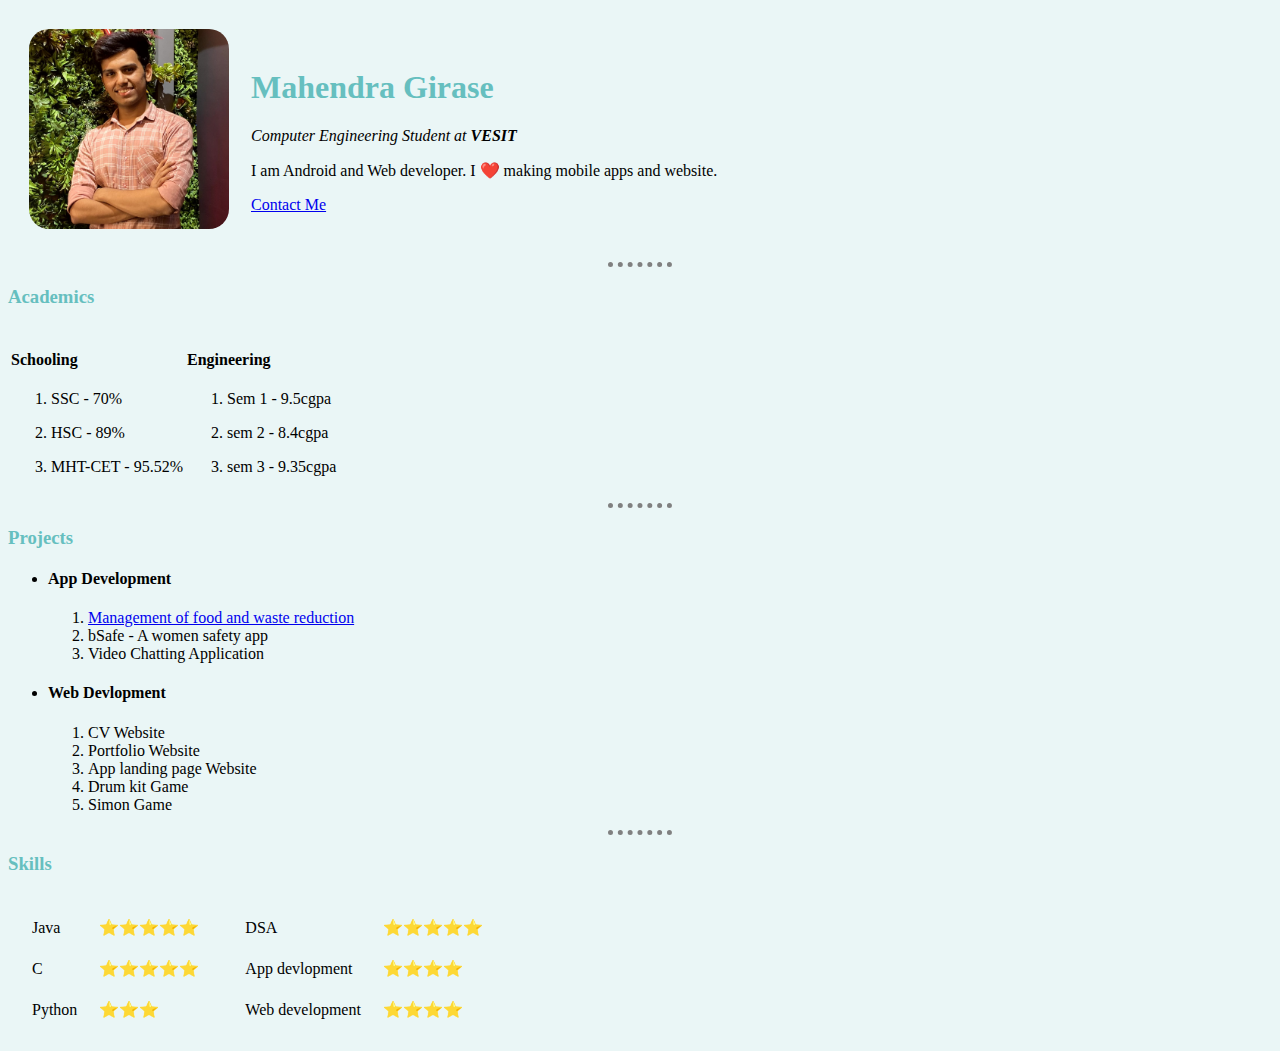
<file: index.html>
<!DOCTYPE html>

    <head>
        <meta charset="utf-8">
        <title>Mahendra's Profile</title>
        <link rel="stylesheet" href="css/style.css">
    </head>
    <body>
        <table cellspacing="20">
            <tr>
                <td><img src="profile pic.jpg" alt="Mahendra Profile Picture" width="200" height="200"></td>
                <td><h1>Mahendra Girase</h1>
                    <p><em>Computer Engineering Student at <strong>VESIT</strong></em></p>
                    <p>I am Android and Web developer. I ❤️ making mobile apps and website.</p>
                    <a href="contact.html">Contact Me</a></td>
            </tr>
        </table> 
        
        
        <hr> 
        <h3>Academics</h3>
        <table>
            <tr>
            <td>
            <h4>Schooling</h4>
                <ol>
                    <li><p>SSC - 70%</p></li>
                    <li> <p>HSC - 89%</p></li>
                    <li><p>MHT-CET - 95.52%</p></li>
                </ol></td>
                <td>
            <h4>Engineering</h4>
                <ol>
                    <li><p>Sem 1 - 9.5cgpa</p></li>
                    <li><p>sem 2 - 8.4cgpa</p></li>
                    <li><p>sem 3 - 9.35cgpa</p></li>
                </ol></td>
        
        </tr>
        </table>
        <hr>
        <h3>Projects</h3>
        <ul>
            <li><h4>App Development</h4></li>
            <ol>
                <li><a href="C:\Users\mehul\Desktop\food">Management of food and waste reduction</a> </li>
                <li>bSafe - A women safety app</li>
                <li>Video Chatting Application</li>
            </ol>
            <li><h4>Web Devlopment</h4></li>
            <ol>
                <li>CV Website</li>
                <li>Portfolio Website</li>
                <li>App landing page Website</li>
                <li>Drum kit Game</li>
                <li>Simon Game</li>
            </ol>
        </ul>
        <hr>
        <h3>Skills</h3>

        <table>
            <tr>
                <td><table cellspacing="20">
                    <tr>
                        <td>Java</td>
                        <td>⭐⭐⭐⭐⭐</td>
                    </tr>
                    <tr>
                        <td>C</td>
                        <td>⭐⭐⭐⭐⭐</td>
                    </tr>
                    <tr>
                        <td>Python</td>
                        <td>⭐⭐⭐</td>
                    </tr>
                </table></td>
                <td><table cellspacing="20">
                    <tr>
                        <td>DSA</td>
                        <td>⭐⭐⭐⭐⭐</td>
                    </tr>
                    <tr>
                        <td>App devlopment</td>
                        <td>⭐⭐⭐⭐</td>
                    </tr>
                    <tr>
                        <td>Web development</td>
                        <td>⭐⭐⭐⭐</td>
                    </tr>
                </table></td>
            </tr>
        </table>





        
    </body>
</html>
</file>
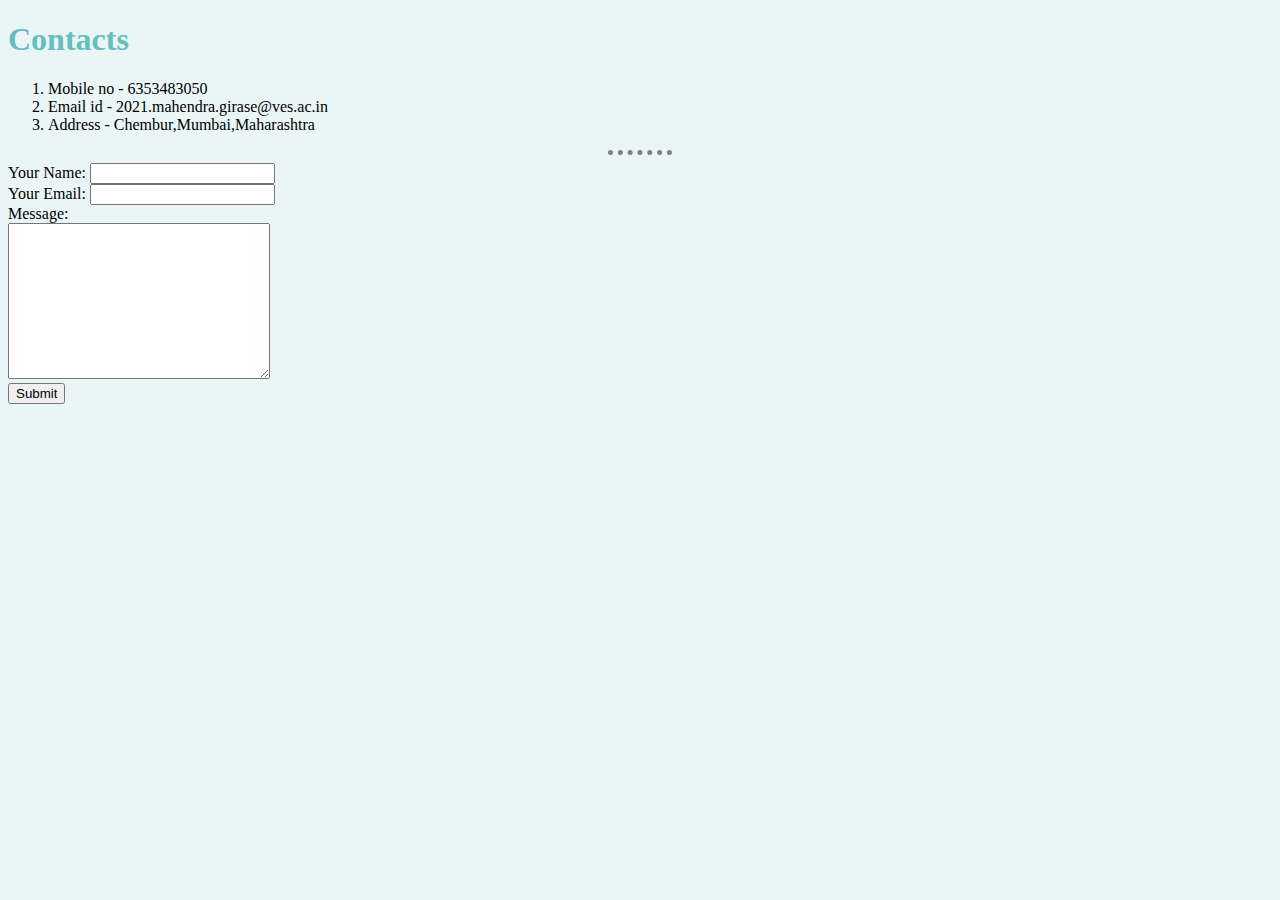
<file: contact.html>
<!DOCTYPE html>

    <head>
        <title>Contacts</title>
        <link rel="stylesheet" href="css/style.css">
    </head>
    <body>
        <h1>Contacts</h1>
        <ol>
            <li>Mobile no - 6353483050</li>
            <li>Email id - 2021.mahendra.girase@ves.ac.in</li>
            <li>Address - Chembur,Mumbai,Maharashtra</li>
        </ol>
        <hr>
        <form class="" action="index.html">
            <label>Your Name:</label>
            <input type="text" name="" value=""><br>
            <label>Your Email:</label>
            <input type="email"><br>
            <label>Message:</label><br>
            <textarea name="name" rows="10" cols="30"></textarea><br>
            <input type="submit" name="" id="">
        </form>
    </body>

</html>
</file>
<file: css/style.css>
body {
    background-color: #eaf6f6;
}
hr{
    
    border-style: none;
    border-top-style: dotted;
    border-color: grey;
    border-width: 5px;
    width: 5%;
}
h1,h3 {
    color: #66bfbf;
}

img {
    border-radius: 10%;
}
</file>
